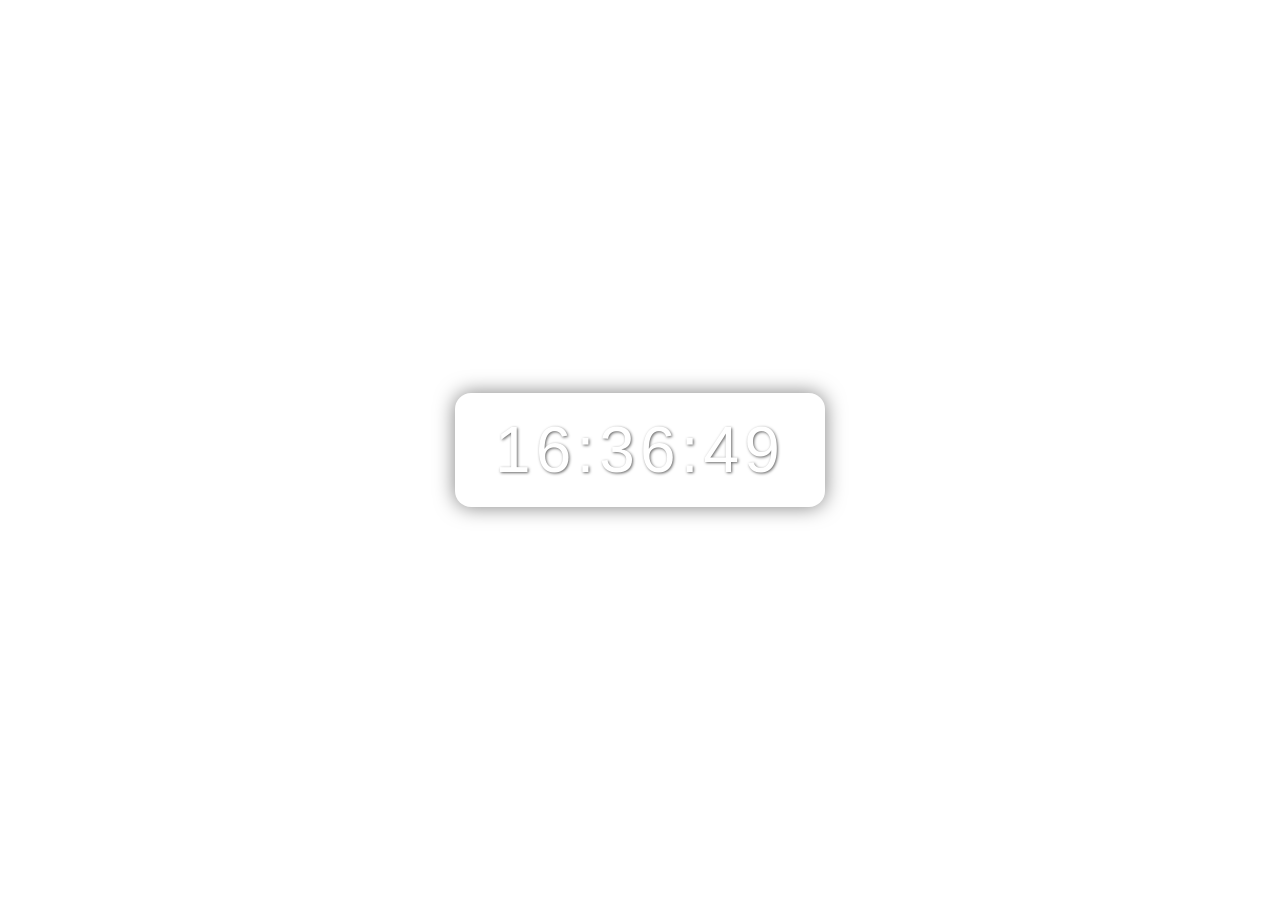
<file: ClockWidget/main.html>
<!DOCTYPE html>
<html>
<head lang="ko">
    <meta charset="UTF-8" />
    <title>Clock Widget</title>
    <link rel="stylesheet" href="main.css"/>
</head>
<body>
    <div class="clock-container">
        <div class="clock", id="clock">--:--:--</div>
    </div>

    <script src="main.js"></script>
</body>
</html>
</file>
<file: ClockWidget/main.css>
html,
body {
  height: 100%;
  margin: 0;
  background-color: transparent;
  display: flex;
  justify-content: center;
  align-items: center;
  font-family: "Poppins", sans-serif;
}

.clock-container {
  background-image: url("https://images.pexels.com/photos/1428277/pexels-photo-1428277.jpeg?auto=compress&cs=tinysrgb&dpr=1&w=500");
  background-size: cover;
  background-position: center;
  padding: 20px 40px;
  border-radius: 16px;
  box-shadow: 0 0 20px rgba(0, 0, 0, 0.5);
}

.clock {
  font-size: 4rem;
  color: white;
  letter-spacing: 0.08em;
  text-shadow: 1px 1px 3px rgba(0, 0, 0, 0.6);
}
</file>
